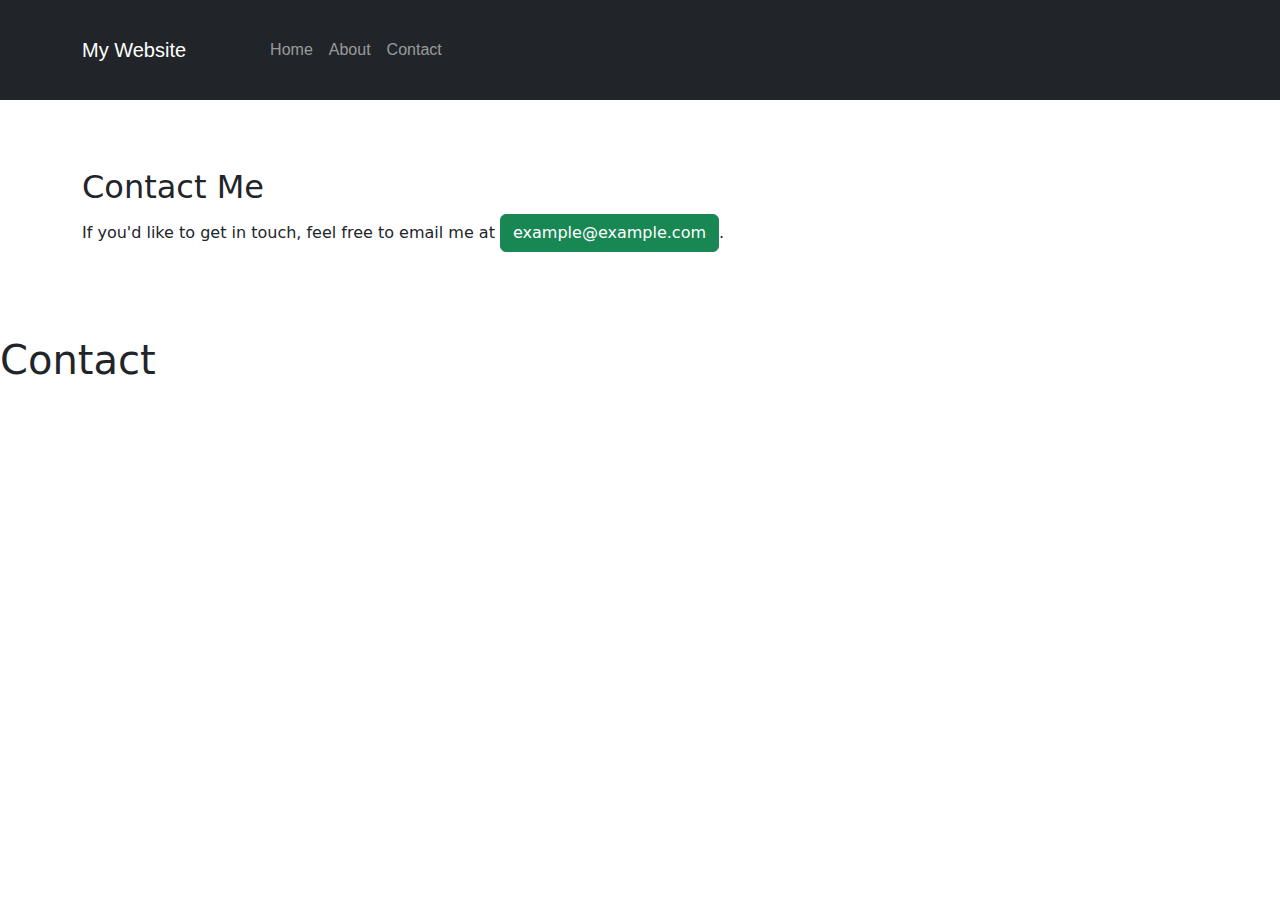
<file: Contact.html>
<!DOCTYPE html>

<html lang="en">

<head>

<meta charset="UTF-8">
  <!-- Bootstrap CSS -->

<link href="https://cdn.jsdelivr.net/npm/bootstrap@5.3.0/dist/css/bootstrap.min.css" rel="stylesheet">

  <link rel="stylesheet" href="style.css">
<meta name="viewport" content="width=device-width, initial-scale=1.0">

<title>Dutch Reformed Church Gaborone</title>

</head>

<body> 

  <header>
<nav class="navbar navbar-expand-lg navbar-dark bg-dark">
<div class="container">
<a class="navbar-brand" href="index.html">My Website</a>
<button class="navbar-toggler" type="button" data-bs-toggle="collapse" data-bs-target="#navbarNav">
<span class="navbar-toggler-icon"></span>
</button>
<div class="collapse navbar-collapse" id="navbarNav">
<ul class="navbar-nav">
<li class="nav-item">
<a class="nav-link" href="index.html">Home</a>
</li>
<li class="nav-item">
<a class="nav-link" href="Aboutus.html">About</a>
</li>
<li class="nav-item">
<a class="nav-link" href="Contact.html">Contact</a>
</li>
</ul>
</div>
</div>
</nav>
 </header>

  <main class="container my-5">

<h2>Contact Me</h2>

<p>If you'd like to get in touch, feel free to email me at <a href="mailto:example@example.com" class="btn btn-success">example@example.com</a>.</p>

</main>
<h1>Contact</h1>

  <!-- Bootstrap JS and dependencies -->

<script src="https://cdn.jsdelivr.net/npm/@popperjs/core@2.11.6/dist/umd/popper.min.js"></script>

<script src="https://cdn.jsdelivr.net/npm/bootstrap@5.3.0/dist/js/bootstrap.min.js"></script>
</body>
</file>
<file: style.css>
*{
margin: 0%;
padding: 0%;
}
body{ 
  background-color: white;    
}

nav{
    width: 100%;
    height: 100px;
    background-color: black;
}
.logo{ 
      width:20%;
      height:20%;}

ul { 
     margin-left: 60px;
}

ul li {
list-style: none;
display: inline-block;
float: left;
line-height: 100px;
}

ul li a { 
display: block;
text-decoration: none;
font-size: 18px;
font-family: Arial, Helvetica, sans-serif;
color: lightgray;
padding:0 20px ;
}
a{
display: block;
text-decoration: none;
font-size: 18px;
font-family: Arial, Helvetica, sans-serif;


}

ul li a:hover{
    color: darkgray;
}

button{
    padding: 9px 25px;
    background-color: darkgray;
    border: none;
    border-radius: 50px;
    cursor: pointer;
    transition:all 0.3s ease 0s ;
}

button:hover {
background-color: lightgray;
}
main {

padding: 20px;
max-width: 800px;
margin: 0 auto;
}
.custom-card {
  background-color: #ffcc00; /* Custom yellow */
  color: black; /* Ensures text is readable */
}

main img {

max-width: 100%;
height: auto;
display: block;
margin: 20px 0;

}

footer {

background-color: #333;
color: white;
text-align: center;
padding: 10px;
position: fixed;
bottom: 0;
width: 100%;
}
</file>
